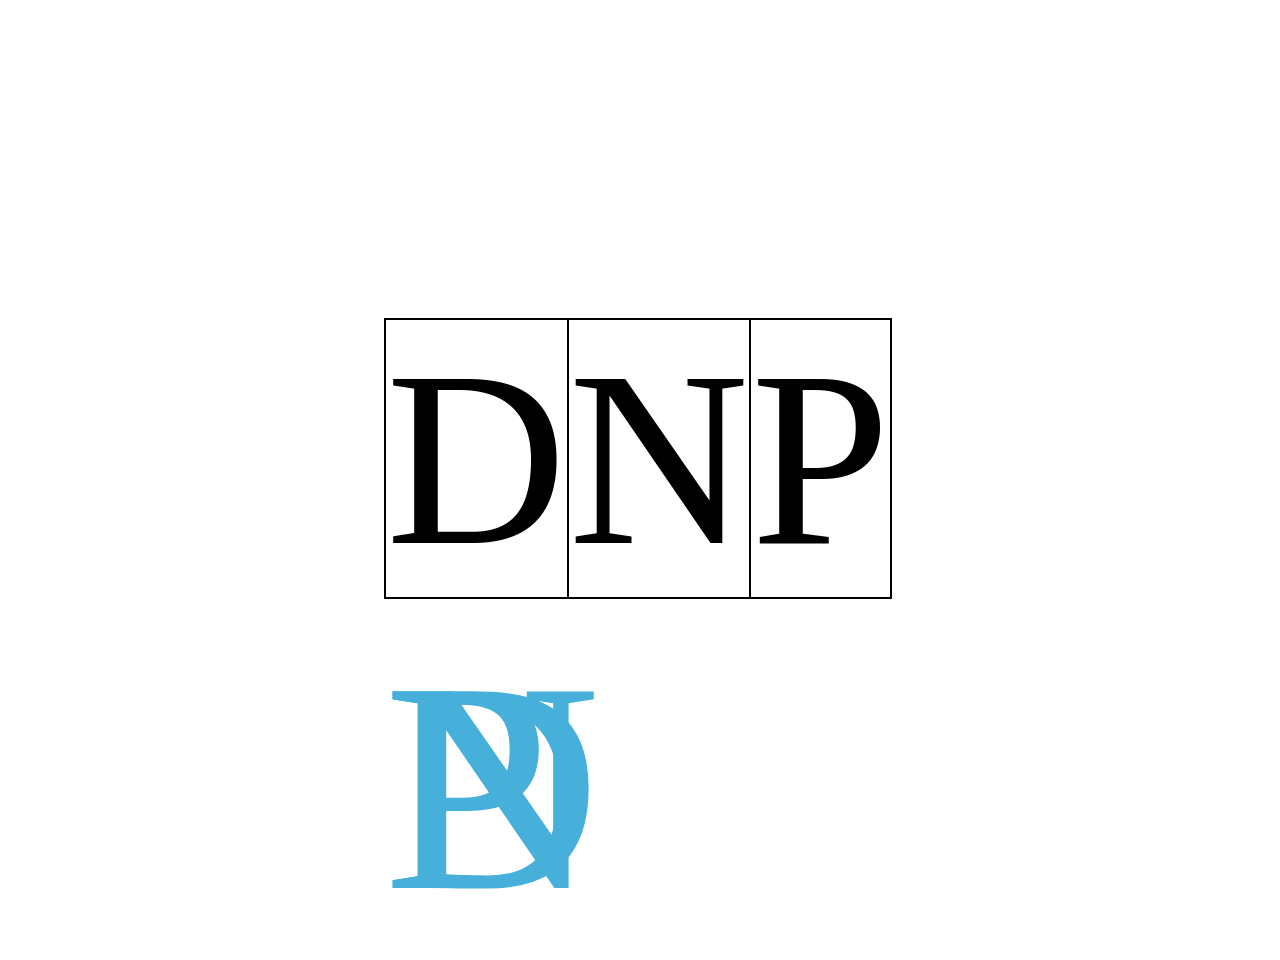
<file: test_logo.html>
<!DOCTYPE html>
<html lang="fr">
<head>
    <meta charset="UTF-8">
    <meta name="viewport" content="width=device-width, initial-scale=1.0">
    <link rel="stylesheet" href="test_logo.css">
    <title>Document</title>
</head>
<body>
    <section>
        <span class="d">D</span><span class="n">N</span><span class="p">P</span>
        <span2 class="vd">D</span2><span2 class="vn">N</span2><span2 class="vp">P</span2>
    </section>
</body>
</html>
</file>
<file: test_logo.css>
section
{
    position: absolute;
    left: 30%;
    right: 50%;
    top: 30%;
    font-size: 300px;
}
span
{
    font-size: 250px;
}
.d
{
    border-top: 2px solid black;
    border-bottom: 2px solid black;
    border-left: 2px solid black;
}
.p
{
    border-top: 2px solid black;
    border-bottom: 2px solid black;
    border-right: 2px solid black;
}
.n
{
    border-top: 2px solid black;
    border-bottom: 2px solid black;
    border-left: 2px solid black;
    border-right: 2px solid ;
}
span2
{
    position: absolute;
    color: rgb(71, 176, 218);
}
</file>
